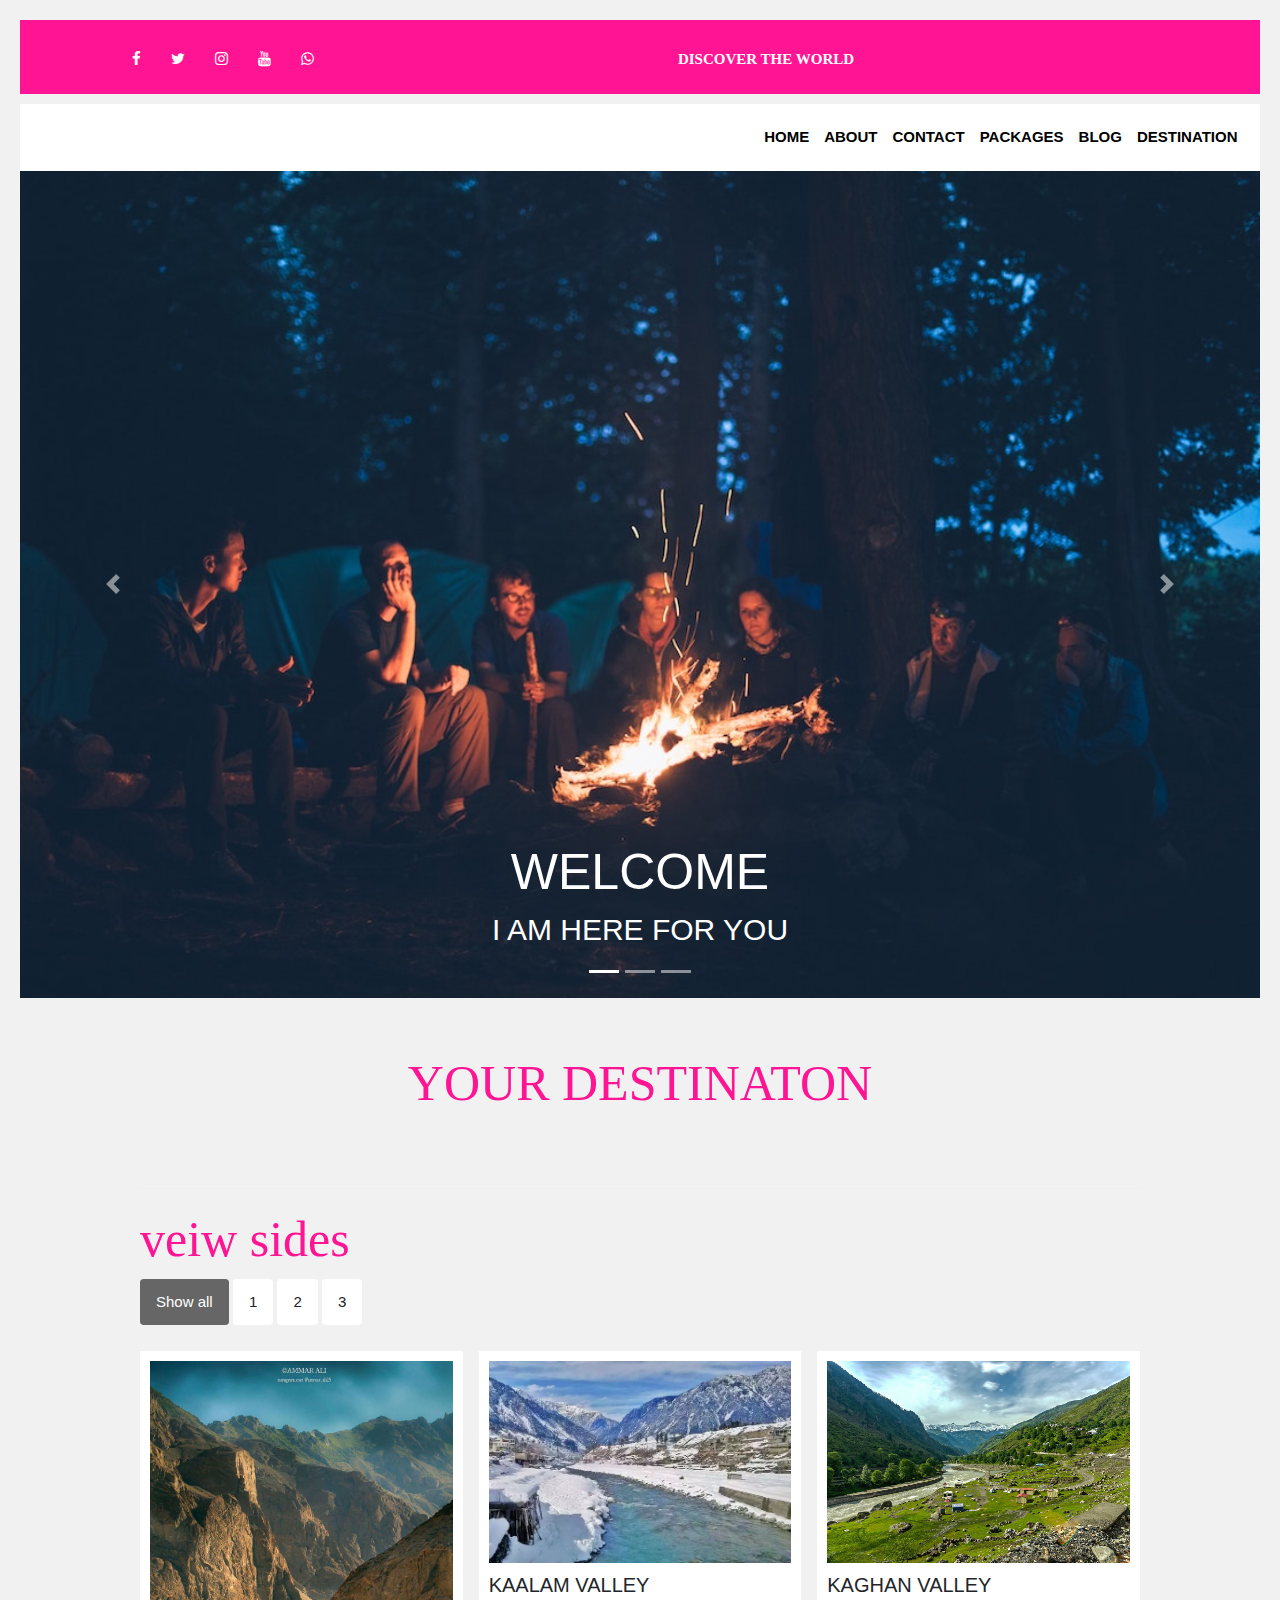
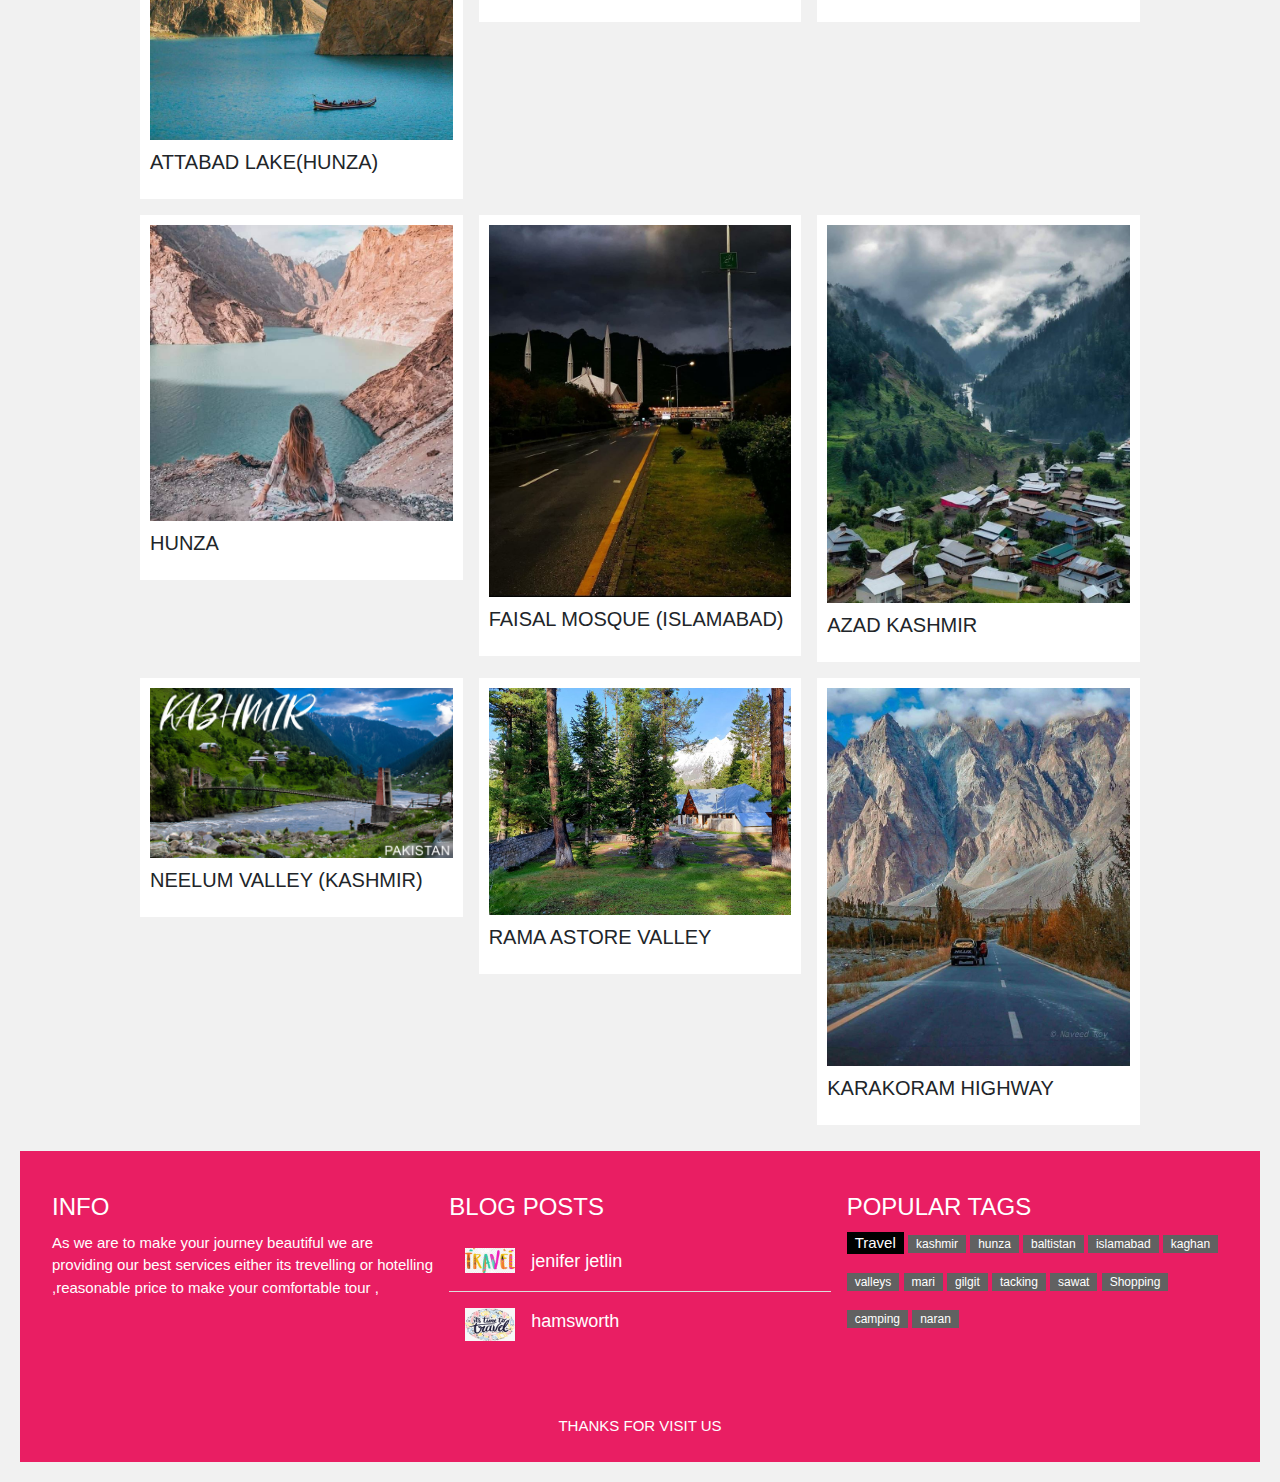
<file: index.html>
<!DOCTYPE html>
<html lang="en">

<head>
    <meta charset="UTF-8">
    <meta name="viewport" content="width=device-width, initial-scale=1.0">
    <title>travel world</title>
    <link rel="stylesheet" href="style.css">
    <link rel="stylesheet" href="https://cdnjs.cloudflare.com/ajax/libs/font-awesome/4.7.0/css/font-awesome.min.css">
    <link rel="stylesheet" href="https://stackpath.bootstrapcdn.com/bootstrap/4.4.1/css/bootstrap.min.css"
        integrity="sha384-Vkoo8x4CGsO3+Hhxv8T/Q5PaXtkKtu6ug5TOeNV6gBiFeWPGFN9MuhOf23Q9Ifjh" crossorigin="anonymous">
    <script src="https://ajax.googleapis.com/ajax/libs/jquery/3.4.1/jquery.min.js"></script>
    <script src="https://cdnjs.cloudflare.com/ajax/libs/popper.js/1.16.0/umd/popper.min.js"></script>
    <script src="https://maxcdn.bootstrapcdn.com/bootstrap/4.4.1/js/bootstrap.min.js"></script>
    <link rel="stylesheet" href="https://cdnjs.cloudflare.com/ajax/libs/font-awesome/4.7.0/css/font-awesome.min.css">
    <meta name="viewport" content="width=device-width, initial-scale=1">


    <meta name="viewport" content="width=device-width, initial-scale=1">
    <link rel="stylesheet" href="https://www.w3schools.com/w3css/4/w3.css">
    

</head>

<body>
    <header style="background-color: deeppink; padding-left: 5px; padding-top: 10px ;padding-right: 5px; ">

        <div class="container">
            <div class="row">
                <div class="socail-menu" class="col">

                    <ul>
                        <li> <a href="#"> <i class="fa fa-facebook"></i> </a>
                        </li>
                        <li> <a href="#"> <i class="fa fa-twitter"></i> </a> </li>
                        <li> <a href="#"> <i class="fa fa-instagram"></i> </a>
                        </li>
                        <li> <a href="#"> <i
                                    class="fa fa-youtube"></i>
                            </a> </li>
                        <li> <a href="#">
                                <i class="fa fa-whatsapp"></i> </a> </li>
                    </ul>


                </div>
                <div class="col"
                    style="color: white;text-align: center;font-family:Georgia, 'Times New Roman', Times, serif;font-weight: bolder; ">
                    DISCOVER THE WORLD
                </div>
            </div>
        </div>
    </header>
    <nav class="navbar navbar-expand-lg ">
        <a class="navbar-brand" href="#"><i class="fas fa-plane-departure"></i> </a>
        <button class="navbar-toggler" type="button" data-toggle="collapse" data-target="#navbarText" aria-controls="navbarText" aria-expanded="false" aria-label="Toggle navigation" style="background-color: rgb(247, 59, 159);">
          <span class="navbar-toggler-icon"></span>
        </button>
        <div class="collapse navbar-collapse" id="navbarText">
          <ul class="navbar-nav mr-auto">
           
          </ul>
          <span class="navbar-text">
            <ul class="navbar-nav mr-auto">
                <li class="nav-item active">
                  <a class="nav-link" href="index.html">HOME <span class="sr-only">(current)</span></a>
                </li>
                <li class="nav-item">
                  <a class="nav-link" href="about us .html">ABOUT</a>
                </li>
                <li class="nav-item">
                  <a class="nav-link" href="contact us.html">CONTACT</a>
                </li>
                <li class="nav-item">
                    <a class="nav-link" href="#">PACKAGES</a>
                  </li>
                  <li class="nav-item">
                    <a class="nav-link" href="#">BLOG</a>
                  </li>
                  <li class="nav-item">
                    <a class="nav-link" href="#">DESTINATION</a>
                  </li>
              </ul>
          </span>
        </div>
      </nav>



      




    <div>
        <div id="carouselExampleCaptions" class="carousel slide" data-ride="carousel">
            <ol class="carousel-indicators">
              <li data-target="#carouselExampleCaptions" data-slide-to="0" class="active"></li>
              <li data-target="#carouselExampleCaptions" data-slide-to="1"></li>
              <li data-target="#carouselExampleCaptions" data-slide-to="2"></li>
            </ol>
            <div class="carousel-inner">
              <div class="carousel-item active">
                <img src="travel dark img.jpg" class="d-block w-100" alt="...">
                <div class="carousel-caption d-none d-md-block" style="font-family:'Segoe UI', Tahoma, Geneva, Verdana, sans-serif;">
                  <h1>WELCOME</h1>
                  <h2 >I AM HERE FOR YOU</h2>
                </div>
              </div>
              <div class="carousel-item">
                <img src="cloud img.jpg" class="d-block w-100" alt="...">
                <div class="carousel-caption d-none d-md-block">
                  <h1>YOUR JOURNEY BEGIN HERE</h1>
                  <h2>let's write your journey</h2>
                </div>
              </div>
              <div class="carousel-item">
                <img src="bagpack.jpg" class="d-block w-100" alt="...">
                <div class="carousel-caption d-none d-md-block">
                  <h1>PACK YOUR BAG NOW!</h1>
                  <h2>Make YOUR MEMORY</h2>
                </div>
              </div>
            </div>
            <a class="carousel-control-prev" href="#carouselExampleCaptions" role="button" data-slide="prev">
              <span class="carousel-control-prev-icon" aria-hidden="true"></span>
              <span class="sr-only">Previous</span>
            </a>
            <a class="carousel-control-next" href="#carouselExampleCaptions" role="button" data-slide="next">
              <span class="carousel-control-next-icon" aria-hidden="true"></span>
              <span class="sr-only">Next</span>
            </a>
          </div>   
    </div>
    <div>
        <div class="whatwedoing py-5">
            <h1  style="font-family: Brush Script MT; color:deeppink; font-size: 50px;text-align: center;">YOUR    DESTINATON</h1>
    </div>
    
</body>
<meta name="viewport" content="width=device-width, initial-scale=1">
<style>
* {
  box-sizing: border-box;
}

body {
  background-color: #f1f1f1;
  padding: 20px;
  font-family: Arial;
}

/* Center website */
.main {
  max-width: 1000px;
  margin: auto;
}

h1 {
  font-size: 50px;
  word-break: break-all;
}

.row {
  margin: 10px -16px;
}

/* Add padding BETWEEN each column */
.row,
.row > .column {
  padding: 8px;
}

/* Create three equal columns that floats next to each other */
.column {
  float: left;
  width: 33.33%;
  display: none; /* Hide all elements by default */
}

/* Clear floats after rows */ 
.row:after {
  content: "";
  display: table;
  clear: both;
}

/* Content */
.content {
  background-color: white;
  padding: 10px;
}

/* The "show" class is added to the filtered elements */
.show {
  display: block;
}

/* Style the buttons */
.btn {
  border: none;
  outline: none;
  padding: 12px 16px;
  background-color: white;
  cursor: pointer;
}

.btn:hover {
  background-color: #ddd;
}

.btn.active {
  background-color: #666;
  color: white;
}
</style>
</head>
<body>

<!-- MAIN (Center website) -->
<div class="main">

 
  <hr>
  
  <h1 style="font-family: Brush Script MT; color:deeppink; font-size:">veiw sides</h1>
  
  <div id="myBtnContainer">
    <button class="btn active" onclick="filterSelection('all')"> Show all</button>
    <button class="btn" onclick="filterSelection('nature')"> 1</button>
    <button class="btn" onclick="filterSelection('cars')"> 2</button>
    <button class="btn" onclick="filterSelection('people')"> 3 </button>
  </div>
  
  <!-- Portfolio Gallery Grid -->
  <div class="row">
    <div class="column nature">
      <div class="content">
        <img src="ATTABAD LAKE HUNZA.jpg" alt="Mountains" style="width:100%">
        <h4>ATTABAD LAKE(HUNZA)</h4>
        <p></p>
      </div>
    </div>
    <div class="column nature">
      <div class="content">
      <img src="kaalam valley.cms" alt="Lights" style="width:100%">
        <h4>KAALAM VALLEY</h4>
        <p>  </p>
      </div>
    </div>
    <div class="column nature">
      <div class="content">
      <img src="kaghan valley.jpg" alt="Nature" style="width:100%">
        <h4>KAGHAN VALLEY</h4>
        <p></p>
      </div>
    </div>
    
    <div class="column cars">
      <div class="content">
        <img src="hunza.jpg" alt="Car" style="width:100%">
        <h4>HUNZA</h4>
        <p>  </p>
      </div>
    </div>
    <div class="column cars">
      <div class="content">
      <img src="mosque.jpg" alt="Car" style="width:100%">
        <h4>FAISAL MOSQUE (ISLAMABAD)</h4>
        <p>  </p>
      </div>
    </div>
    <div class="column cars">
      <div class="content">
      <img src="azad kashmir.jpg" alt="Car" style="width:100%">
        <h4>AZAD KASHMIR</h4>
        <p>  </p>
      </div>
    </div>
  
    <div class="column people">
      <div class="content">
        <img src="neelum valley kashmir.jpg" alt="Car" style="width:100%">
        <h4> NEELUM VALLEY (KASHMIR)</h4>
        <p>  </p>
      </div>
    </div>
    <div class="column people">
      <div class="content">
      <img src="pPTDC rama ASTORE-VALLEY.jpg" alt="Car" style="width:100%">
        <h4> RAMA ASTORE VALLEY</h4>
        <p>  </p>
      </div>
    </div>
    <div class="column people">
      <div class="content">
      <img src="karakoram highway passHUNZA PAKISTAN.jpg" alt="Car" style="width:100%">
        <h4>KARAKORAM HIGHWAY</h4>
        <p> </p>
      </div>
    </div>
  <!-- END GRID -->
  </div>
  
  <!-- END MAIN -->
  </div>
  
  <script>
  filterSelection("all")
  function filterSelection(c) {
    var x, i;
    x = document.getElementsByClassName("column");
    if (c == "all") c = "";
    for (i = 0; i < x.length; i++) {
      w3RemoveClass(x[i], "show");
      if (x[i].className.indexOf(c) > -1) w3AddClass(x[i], "show");
    }
  }
  
  function w3AddClass(element, name) {
    var i, arr1, arr2;
    arr1 = element.className.split(" ");
    arr2 = name.split(" ");
    for (i = 0; i < arr2.length; i++) {
      if (arr1.indexOf(arr2[i]) == -1) {element.className += " " + arr2[i];}
    }
  }
  
  function w3RemoveClass(element, name) {
    var i, arr1, arr2;
    arr1 = element.className.split(" ");
    arr2 = name.split(" ");
    for (i = 0; i < arr2.length; i++) {
      while (arr1.indexOf(arr2[i]) > -1) {
        arr1.splice(arr1.indexOf(arr2[i]), 1);     
      }
    }
    element.className = arr1.join(" ");
  }
  
  
  // Add active class to the current button (highlight it)
  var btnContainer = document.getElementById("myBtnContainer");
  var btns = btnContainer.getElementsByClassName("btn");
  for (var i = 0; i < btns.length; i++) {
    btns[i].addEventListener("click", function(){
      var current = document.getElementsByClassName("active");
      current[0].className = current[0].className.replace(" active", "");
      this.className += " active";
    });
  }
  </script>
<!-- Footer -->
<footer class="w3-container w3-padding-32 w3-pink !important>">  
  <div class="w3-row-padding">
    <div class="w3-third">
      <h3>INFO</h3>
      <p> As we are to make your journey beautiful we are providing our best services either its trevelling or hotelling ,reasonable price to make your comfortable tour ,</p>      
    </div>
  
    <div class="w3-third">
      <h3>BLOG POSTS</h3>
      <ul class="w3-ul">
        <li class="w3-padding-16 w3-hover-black">
          <img src="logoo.jpg" class="w3-left w3-margin-right" style="width:50px">
          <span class="w3-large">jenifer jetlin</span><br>
          <span> </span>
        </li>
        <li class="w3-padding-16 w3-hover-black">
          <img src="logo.resize.png" class="w3-left w3-margin-right" style="width:50px">
          <span class="w3-large">hamsworth</span><br>
          <span></span>
        </li> 
      </ul>
    </div>

    <div class="w3-third">
      <h3>POPULAR TAGS</h3>
      <p>
        <span class="w3-tag w3-black w3-margin-bottom">Travel</span> <span class="w3-tag w3-dark-grey w3-small w3-margin-bottom">kashmir</span> <span class="w3-tag w3-dark-grey w3-small w3-margin-bottom">hunza</span>
        <span class="w3-tag w3-dark-grey w3-small w3-margin-bottom">baltistan</span> <span class="w3-tag w3-dark-grey w3-small w3-margin-bottom">islamabad</span> <span class="w3-tag w3-dark-grey w3-small w3-margin-bottom">kaghan</span>
        <span class="w3-tag w3-dark-grey w3-small w3-margin-bottom">valleys</span> <span class="w3-tag w3-dark-grey w3-small w3-margin-bottom">mari</span> <span class="w3-tag w3-dark-grey w3-small w3-margin-bottom">gilgit</span>
        <span class="w3-tag w3-dark-grey w3-small w3-margin-bottom">tacking</span> <span class="w3-tag w3-dark-grey w3-small w3-margin-bottom">sawat</span> <span class="w3-tag w3-dark-grey w3-small w3-margin-bottom">Shopping</span>
        <span class="w3-tag w3-dark-grey w3-small w3-margin-bottom">camping</span> <span class="w3-tag w3-dark-grey w3-small w3-margin-bottom">naran</span>
      </p>
    </div>
  </div>
</footer>

<div class="w3-pink  w3-center w3-padding-24 !important" >THANKS FOR  <a href="images/road trip.jpg" title="W3.CSS" target="_blank" class="-hover-opacity">VISIT US</a></div>

<!-- End page content -->
</div>

<script>
// Script to open and close sidebar
function w3_open() {
document.getElementById("mySidebar").style.display = "block";
document.getElementById("myOverlay").style.display = "block";
}

function w3_close() {
document.getElementById("mySidebar").style.display = "none";
document.getElementById("myOverlay").style.display = "none";
}

// Modal Image Gallery
function onClick(element) {
document.getElementById("img01").src = element.src;
document.getElementById("modal01").style.display = "block";
var captionText = document.getElementById("caption");
captionText.innerHTML = element.alt;
}

</script>

</html>
</file>
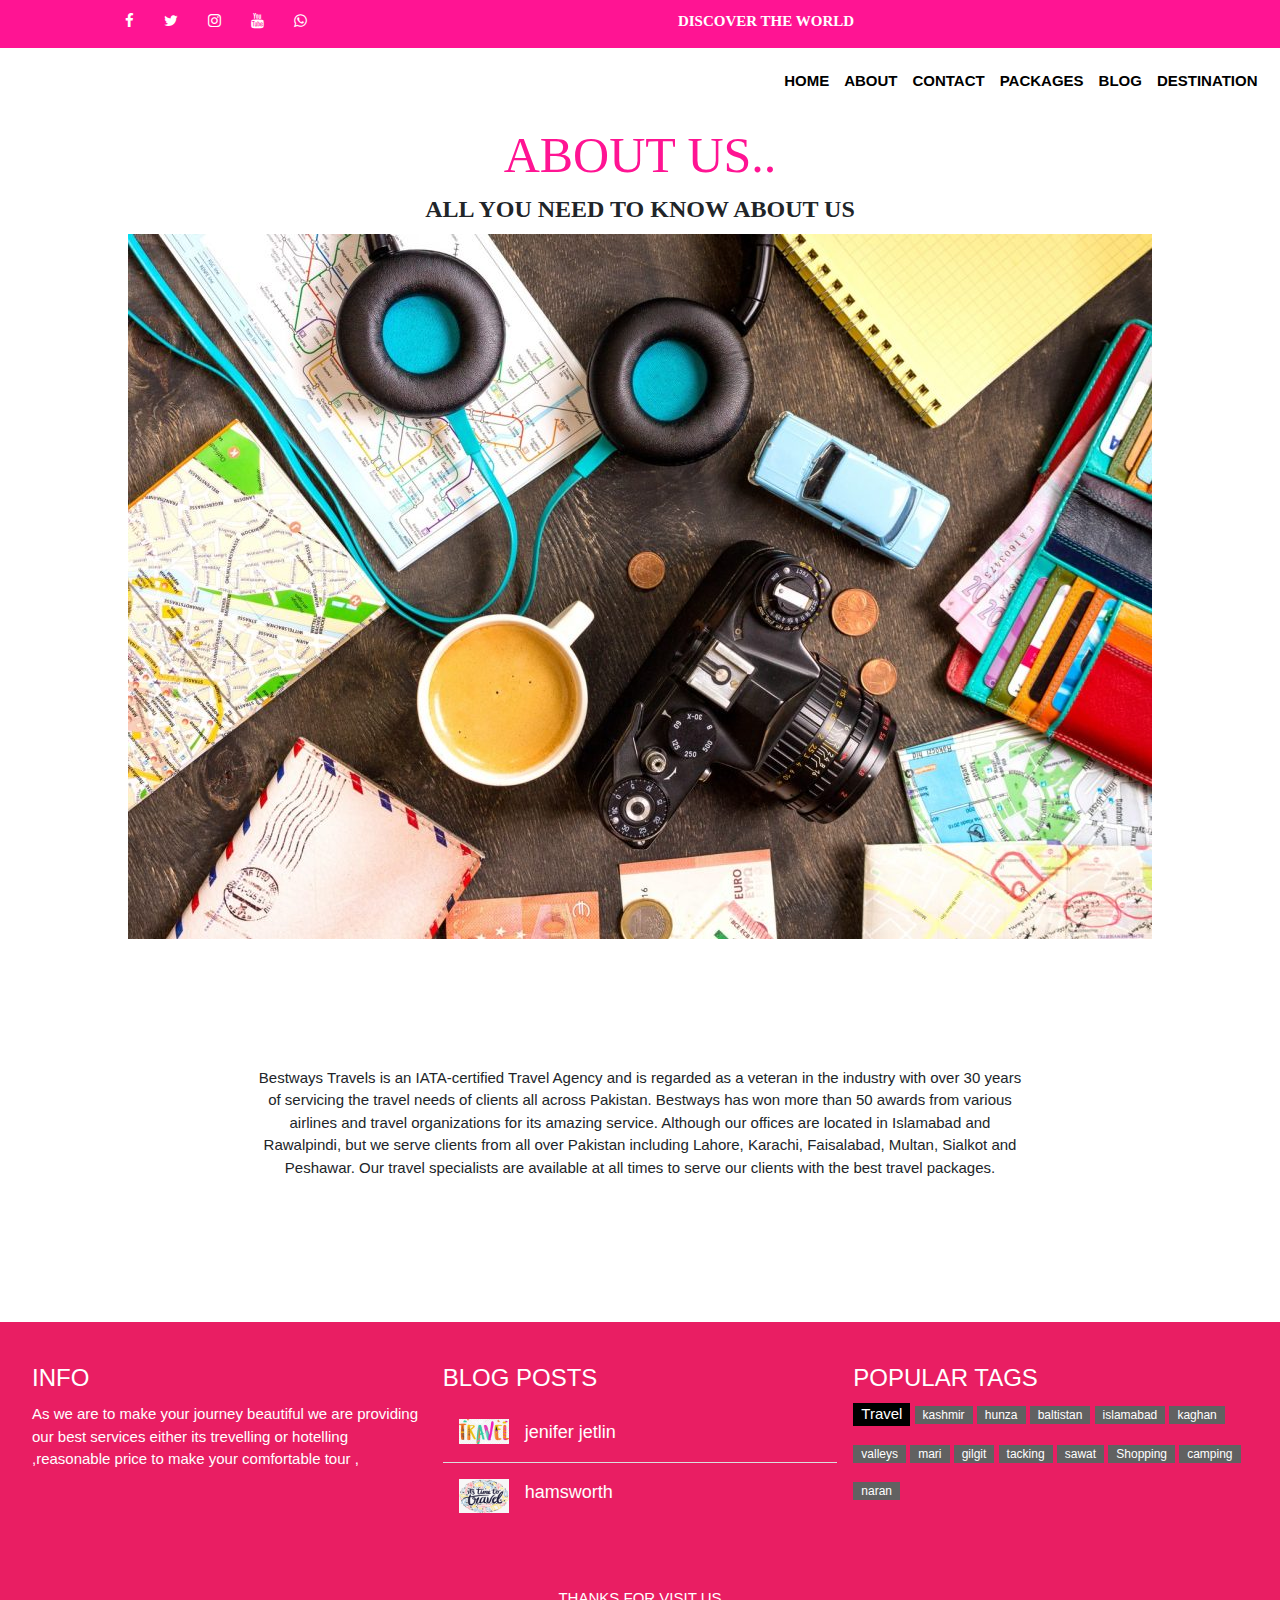
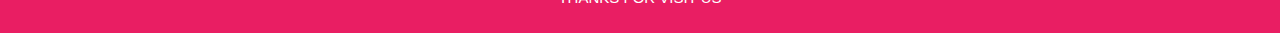
<file: about us .html>
<!DOCTYPE html>
<html lang="en">

<head>
  <meta charset="UTF-8">
  <meta name="viewport" content="width=device-width, initial-scale=1.0">
  <meta name="viewport" content="width=device-width, initial-scale=1">
  <title>about us</title>
  <link rel="stylesheet" href="style.css">
    <link rel="stylesheet" href="https://cdnjs.cloudflare.com/ajax/libs/font-awesome/4.7.0/css/font-awesome.min.css">
    <link rel="stylesheet" href="https://stackpath.bootstrapcdn.com/bootstrap/4.4.1/css/bootstrap.min.css"
        integrity="sha384-Vkoo8x4CGsO3+Hhxv8T/Q5PaXtkKtu6ug5TOeNV6gBiFeWPGFN9MuhOf23Q9Ifjh" crossorigin="anonymous">
    <script src="https://ajax.googleapis.com/ajax/libs/jquery/3.4.1/jquery.min.js"></script>
    <script src="https://cdnjs.cloudflare.com/ajax/libs/popper.js/1.16.0/umd/popper.min.js"></script>
    <script src="https://maxcdn.bootstrapcdn.com/bootstrap/4.4.1/js/bootstrap.min.js"></script>
    <link rel="stylesheet" href="https://cdnjs.cloudflare.com/ajax/libs/font-awesome/4.7.0/css/font-awesome.min.css">
    <meta name="viewport" content="width=device-width, initial-scale=1">

    <meta name="viewport" content="width=device-width, initial-scale=1">
    <link rel="stylesheet" href="https://www.w3schools.com/w3css/4/w3.css">
  <style>
    img {
  display: block;
  margin-left: auto;
  margin-right: auto;
}
  </style>


<body>
  <header style="background-color: deeppink; padding-left: 5px; padding-top: 10px ;padding-right: 5px; ">

    <div class="container">
        <div class="row">
            <div class="socail-menu" class="col">

                <ul>
                    <li> <a href="#"> <i class="fa fa-facebook"></i> </a>
                    </li>
                    <li> <a href="#"> <i class="fa fa-twitter"></i> </a> </li>
                    <li> <a href="#"> <i class="fa fa-instagram"></i> </a>
                    </li>
                    <li> <a href="#"> <i
                                class="fa fa-youtube"></i>
                        </a> </li>
                    <li> <a href="#">
                            <i class="fa fa-whatsapp"></i> </a> </li>
                </ul>


            </div>
            <div class="col"
                style="color: white;text-align: center;font-family:Georgia, 'Times New Roman', Times, serif;font-weight: bolder; ">
                DISCOVER THE WORLD
            </div>
        </div>
    </div>

</header>
<nav class="navbar navbar-expand-lg ">
  <a class="navbar-brand" href="#"><i class="fas fa-plane-departure"></i> </a>
  <button class="navbar-toggler" type="button" data-toggle="collapse" data-target="#navbarText" aria-controls="navbarText" aria-expanded="false" aria-label="Toggle navigation"style="background-color: rgb(247, 59, 159);">
    <span class="navbar-toggler-icon"></span>
  </button>
  <div class="collapse navbar-collapse" id="navbarText">
    <ul class="navbar-nav mr-auto">
     
    </ul>
    <span class="navbar-text">
      <ul class="navbar-nav mr-auto">
          <li class="nav-item active">
            <a class="nav-link" href="index.html">HOME <span class="sr-only">(current)</span></a>
          </li>
          <li class="nav-item">
            <a class="nav-link" href="about us .html">ABOUT</a>
          </li>
          <li class="nav-item">
            <a class="nav-link" href="contact us.html">CONTACT</a>
          </li>
          <li class="nav-item">
              <a class="nav-link" href="#">PACKAGES</a>
            </li>
            <li class="nav-item">
              <a class="nav-link" href="#">BLOG</a>
            </li>
            <li class="nav-item">
              <a class="nav-link" href="#"> DESTINATION</a>
            </li>
        </ul>
    </span>
  </div>
</nav>
<div style="text-align: center;"> 
<h1 style="font-family: Brush Script MT; color:deeppink; font-size: 50px;" >ABOUT US..</h1>
<h3 style="font-family: Brush Script MT; font-weight: bolder;" > ALL YOU NEED TO KNOW ABOUT US</h3>

<img src="blogs.jpg" alt="Paris" style="width:80%;">
</div>
<div style="text-align: center;padding-left: 20%;padding-right: 20%;padding-top: 10%;padding-bottom: 10%;">
  <p>
    Bestways Travels is an IATA-certified Travel Agency and is regarded as a veteran in the industry with over 30 years of servicing the travel needs of clients all across Pakistan. Bestways has won more than 50 awards from various airlines and travel organizations for its amazing service. Although our offices are located in Islamabad and Rawalpindi, but we serve clients from all over Pakistan including Lahore, Karachi, Faisalabad, Multan, Sialkot and Peshawar. Our travel specialists are available at all times to serve our clients with the best travel packages.
  </p>
</div>
 
<!-- Footer -->
<footer class="w3-container w3-padding-32 w3-pink !important>">  
  <div class="w3-row-padding">
    <div class="w3-third">
      <h3>INFO</h3>
      <p> As we are to make your journey beautiful we are providing our best services either its trevelling or hotelling ,reasonable price to make your comfortable tour ,</p>      
    </div>
  
    <div class="w3-third">
      <h3>BLOG POSTS</h3>
      <ul class="w3-ul">
        <li class="w3-padding-16 w3-hover-black">
          <img src="logoo.jpg" class="w3-left w3-margin-right" style="width:50px">
          <span class="w3-large">jenifer jetlin</span><br>
          <span> </span>
        </li>
        <li class="w3-padding-16 w3-hover-black">
          <img src="logo.resize.png" class="w3-left w3-margin-right" style="width:50px">
          <span class="w3-large">hamsworth</span><br>
          <span></span>
        </li> 
      </ul>
    </div>

    <div class="w3-third">
      <h3>POPULAR TAGS</h3>
      <p>
        <span class="w3-tag w3-black w3-margin-bottom">Travel</span> <span class="w3-tag w3-dark-grey w3-small w3-margin-bottom">kashmir</span> <span class="w3-tag w3-dark-grey w3-small w3-margin-bottom">hunza</span>
        <span class="w3-tag w3-dark-grey w3-small w3-margin-bottom">baltistan</span> <span class="w3-tag w3-dark-grey w3-small w3-margin-bottom">islamabad</span> <span class="w3-tag w3-dark-grey w3-small w3-margin-bottom">kaghan</span>
        <span class="w3-tag w3-dark-grey w3-small w3-margin-bottom">valleys</span> <span class="w3-tag w3-dark-grey w3-small w3-margin-bottom">mari</span> <span class="w3-tag w3-dark-grey w3-small w3-margin-bottom">gilgit</span>
        <span class="w3-tag w3-dark-grey w3-small w3-margin-bottom">tacking</span> <span class="w3-tag w3-dark-grey w3-small w3-margin-bottom">sawat</span> <span class="w3-tag w3-dark-grey w3-small w3-margin-bottom">Shopping</span>
        <span class="w3-tag w3-dark-grey w3-small w3-margin-bottom">camping</span> <span class="w3-tag w3-dark-grey w3-small w3-margin-bottom">naran</span>
      </p>
    </div>
  </div>
</footer>

<div class="w3-pink  w3-center w3-padding-24 !important" >THANKS FOR  <a href="images/road trip.jpg" title="W3.CSS" target="_blank" class="-hover-opacity">VISIT US</a></div>

<!-- End page content -->
</div>

<script>
// Script to open and close sidebar
function w3_open() {
document.getElementById("mySidebar").style.display = "block";
document.getElementById("myOverlay").style.display = "block";
}

function w3_close() {
document.getElementById("mySidebar").style.display = "none";
document.getElementById("myOverlay").style.display = "none";
}

// Modal Image Gallery
function onClick(element) {
document.getElementById("img01").src = element.src;
document.getElementById("modal01").style.display = "block";
var captionText = document.getElementById("caption");
captionText.innerHTML = element.alt;
}

</script>
</body>

</html>
</file>
<file: style.css>
.socail-menu ul {
 padding-bottom: 6%;
    top: 50%;
    left: 50%;
    /* padding: 0; */
    margin: 0;
    display: flex;
  }
  .socail-menu ul li{
    list-style: none;
    margin: 0 15px;
  } 
  .fa-facebook, .fa-twitter, .fa-instagram, .fa-youtube, .fa-whatsapp {
color:white;
  }
  .navbar.navbar-7 .navbar-toggler-icon {
    background-image: url('https://mdbootstrap.com/img/svg/hamburger9.svg?color=FF2C00');
    }
    .navbar {
      background-color:white !important;
    } 
   .nav-link{color: black;font-weight: bolder !important;}
   .dropdown {
    position: relative;
    display: inline-block;
  }
  
  .dropdown-content {
    display: none;
    position: absolute;
    background-color: #f9f9f9;
    min-width: 160px;
    box-shadow: 0px 8px 16px 0px rgba(0,0,0,0.2);
    z-index: 1;
  }
  
  .dropdown:hover .dropdown-content {
    display: block;
  }
  
  .desc {
    padding: 15px;
    text-align: center;
  }
</file>
